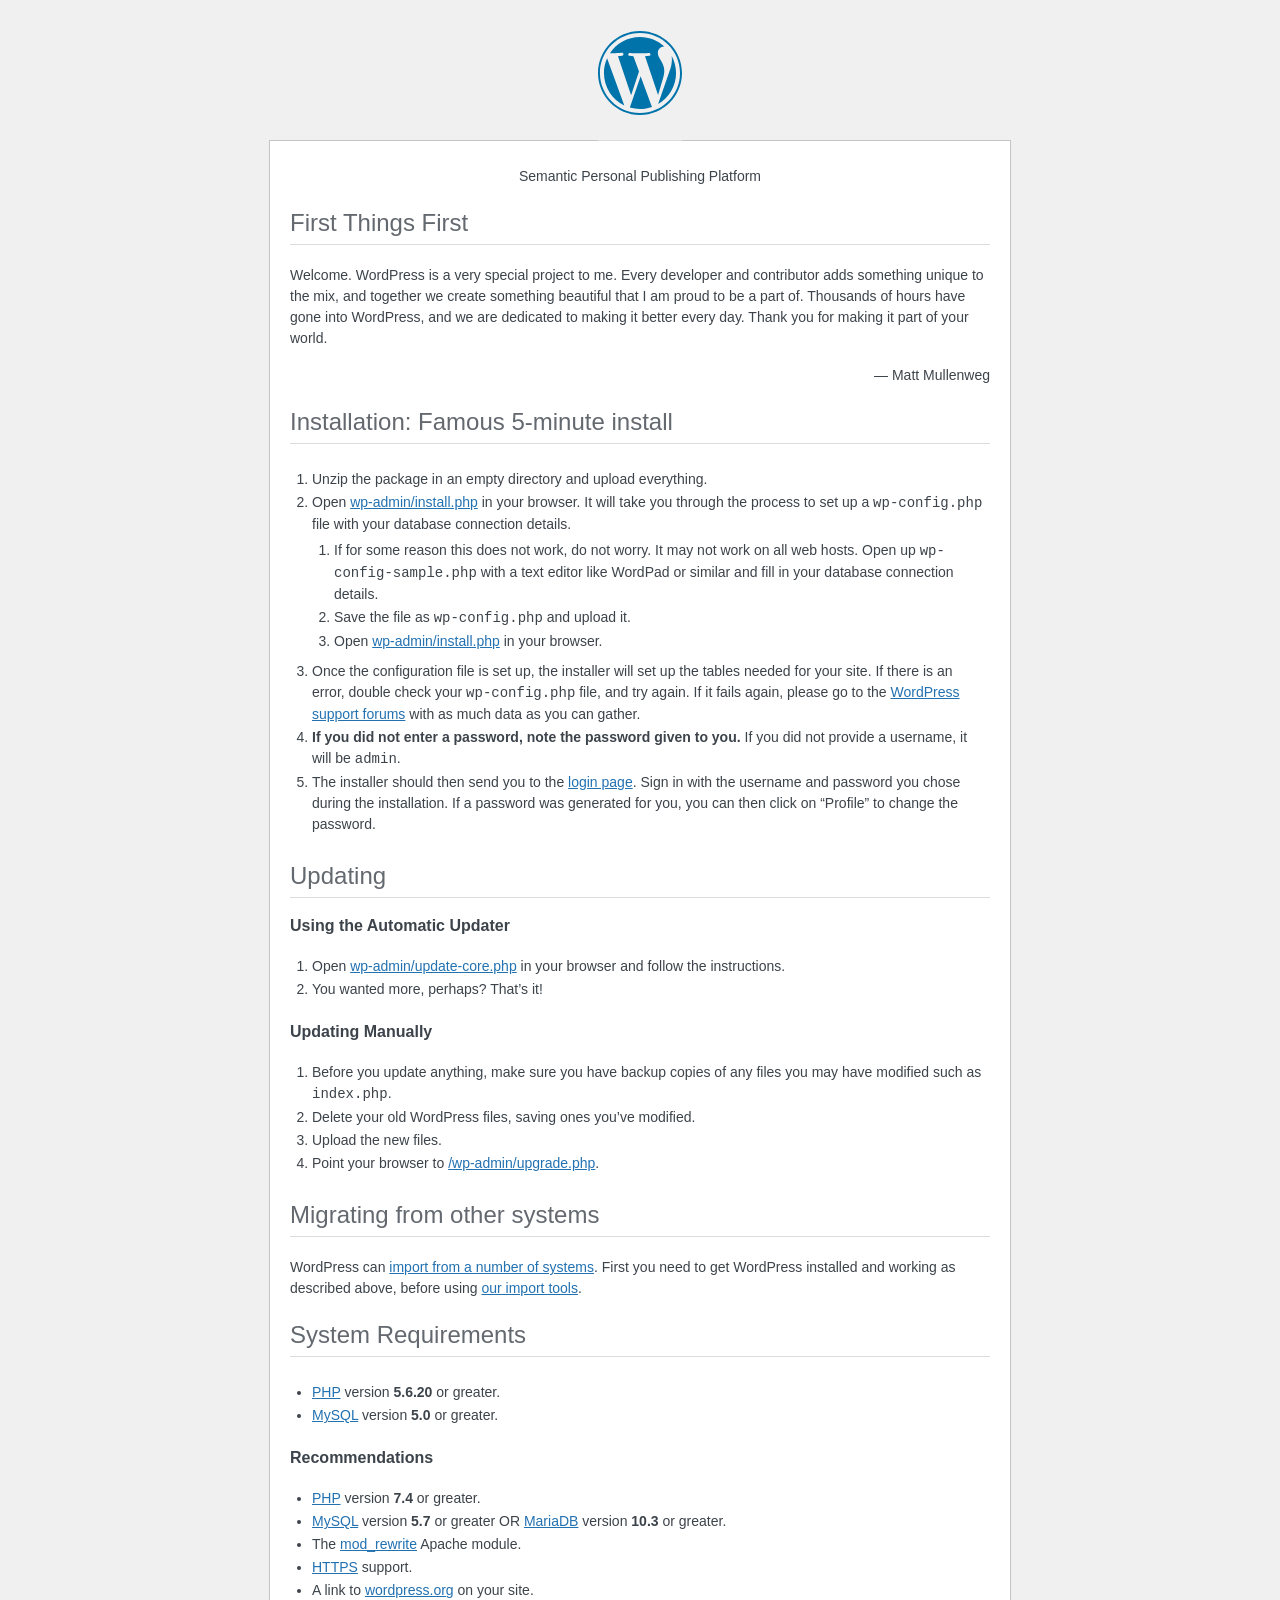
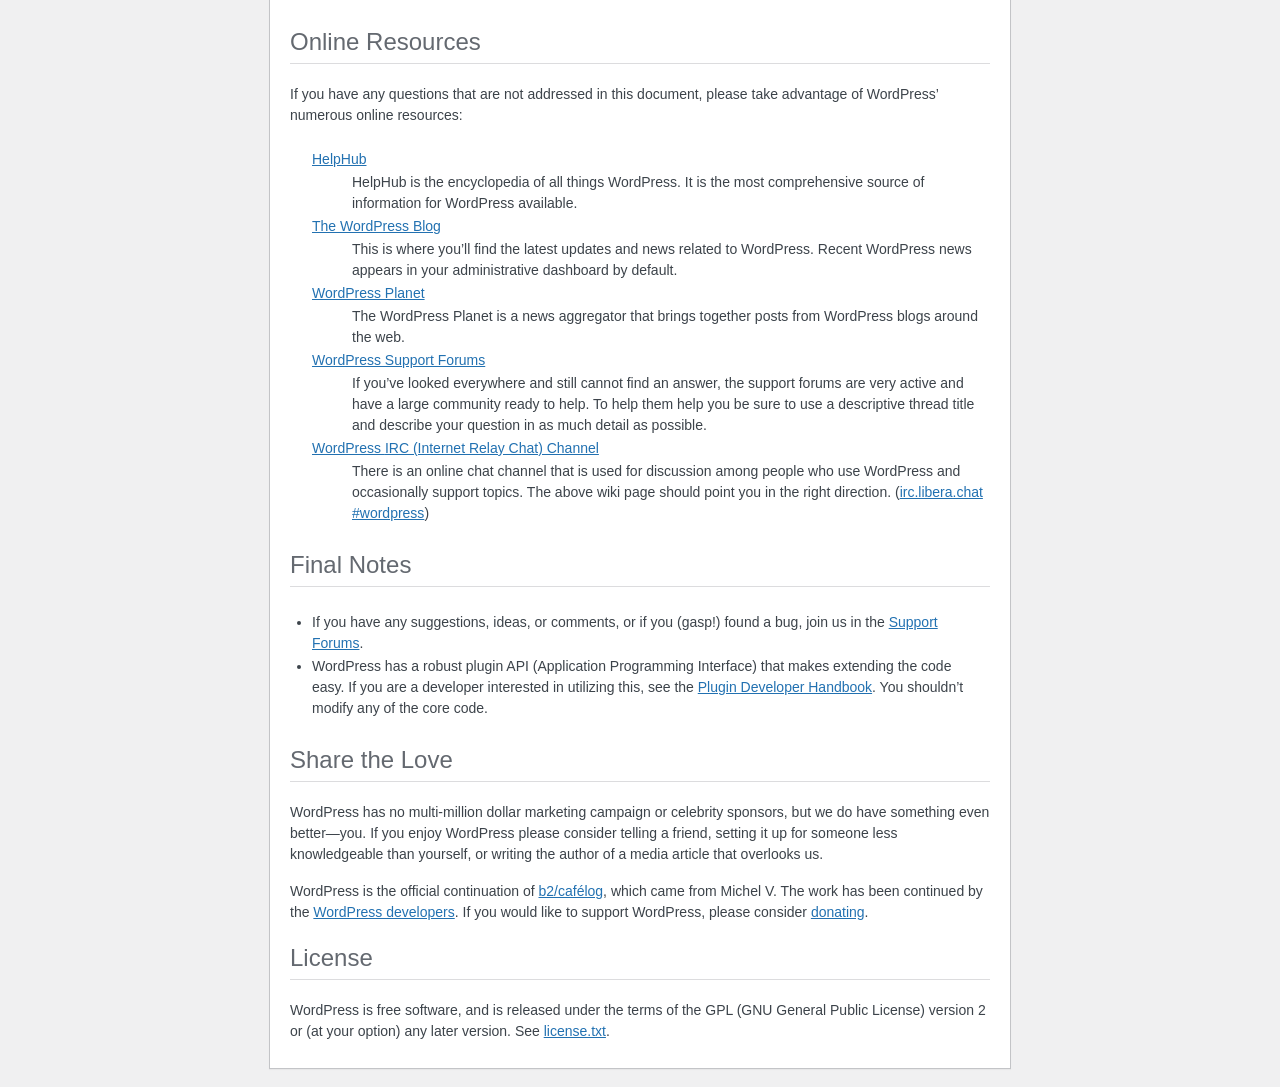
<file: finals-candole/readme.html>
<!DOCTYPE html>
<html lang="en">
<head>
	<meta name="viewport" content="width=device-width" />
	<meta http-equiv="Content-Type" content="text/html; charset=utf-8" />
	<title>WordPress &#8250; ReadMe</title>
	<link rel="stylesheet" href="wp-admin/css/install.css?ver=20100228" type="text/css" />
</head>
<body>
<h1 id="logo">
	<a href="https://wordpress.org/"><img alt="WordPress" src="wp-admin/images/wordpress-logo.png" /></a>
</h1>
<p style="text-align: center">Semantic Personal Publishing Platform</p>

<h2>First Things First</h2>
<p>Welcome. WordPress is a very special project to me. Every developer and contributor adds something unique to the mix, and together we create something beautiful that I am proud to be a part of. Thousands of hours have gone into WordPress, and we are dedicated to making it better every day. Thank you for making it part of your world.</p>
<p style="text-align: right">&#8212; Matt Mullenweg</p>

<h2>Installation: Famous 5-minute install</h2>
<ol>
	<li>Unzip the package in an empty directory and upload everything.</li>
	<li>Open <span class="file"><a href="wp-admin/install.php">wp-admin/install.php</a></span> in your browser. It will take you through the process to set up a <code>wp-config.php</code> file with your database connection details.
		<ol>
			<li>If for some reason this does not work, do not worry. It may not work on all web hosts. Open up <code>wp-config-sample.php</code> with a text editor like WordPad or similar and fill in your database connection details.</li>
			<li>Save the file as <code>wp-config.php</code> and upload it.</li>
			<li>Open <span class="file"><a href="wp-admin/install.php">wp-admin/install.php</a></span> in your browser.</li>
		</ol>
	</li>
	<li>Once the configuration file is set up, the installer will set up the tables needed for your site. If there is an error, double check your <code>wp-config.php</code> file, and try again. If it fails again, please go to the <a href="https://wordpress.org/support/forums/">WordPress support forums</a> with as much data as you can gather.</li>
	<li><strong>If you did not enter a password, note the password given to you.</strong> If you did not provide a username, it will be <code>admin</code>.</li>
	<li>The installer should then send you to the <a href="wp-login.php">login page</a>. Sign in with the username and password you chose during the installation. If a password was generated for you, you can then click on &#8220;Profile&#8221; to change the password.</li>
</ol>

<h2>Updating</h2>
<h3>Using the Automatic Updater</h3>
<ol>
	<li>Open <span class="file"><a href="wp-admin/update-core.php">wp-admin/update-core.php</a></span> in your browser and follow the instructions.</li>
	<li>You wanted more, perhaps? That&#8217;s it!</li>
</ol>

<h3>Updating Manually</h3>
<ol>
	<li>Before you update anything, make sure you have backup copies of any files you may have modified such as <code>index.php</code>.</li>
	<li>Delete your old WordPress files, saving ones you&#8217;ve modified.</li>
	<li>Upload the new files.</li>
	<li>Point your browser to <span class="file"><a href="wp-admin/upgrade.php">/wp-admin/upgrade.php</a>.</span></li>
</ol>

<h2>Migrating from other systems</h2>
<p>WordPress can <a href="https://wordpress.org/documentation/article/importing-content/">import from a number of systems</a>. First you need to get WordPress installed and working as described above, before using <a href="wp-admin/import.php">our import tools</a>.</p>

<h2>System Requirements</h2>
<ul>
	<li><a href="https://secure.php.net/">PHP</a> version <strong>5.6.20</strong> or greater.</li>
	<li><a href="https://www.mysql.com/">MySQL</a> version <strong>5.0</strong> or greater.</li>
</ul>

<h3>Recommendations</h3>
<ul>
	<li><a href="https://secure.php.net/">PHP</a> version <strong>7.4</strong> or greater.</li>
	<li><a href="https://www.mysql.com/">MySQL</a> version <strong>5.7</strong> or greater OR <a href="https://mariadb.org/">MariaDB</a> version <strong>10.3</strong> or greater.</li>
	<li>The <a href="https://httpd.apache.org/docs/2.2/mod/mod_rewrite.html">mod_rewrite</a> Apache module.</li>
	<li><a href="https://wordpress.org/news/2016/12/moving-toward-ssl/">HTTPS</a> support.</li>
	<li>A link to <a href="https://wordpress.org/">wordpress.org</a> on your site.</li>
</ul>

<h2>Online Resources</h2>
<p>If you have any questions that are not addressed in this document, please take advantage of WordPress&#8217; numerous online resources:</p>
<dl>
	<dt><a href="https://wordpress.org/documentation/">HelpHub</a></dt>
		<dd>HelpHub is the encyclopedia of all things WordPress. It is the most comprehensive source of information for WordPress available.</dd>
	<dt><a href="https://wordpress.org/news/">The WordPress Blog</a></dt>
		<dd>This is where you&#8217;ll find the latest updates and news related to WordPress. Recent WordPress news appears in your administrative dashboard by default.</dd>
	<dt><a href="https://planet.wordpress.org/">WordPress Planet</a></dt>
		<dd>The WordPress Planet is a news aggregator that brings together posts from WordPress blogs around the web.</dd>
	<dt><a href="https://wordpress.org/support/forums/">WordPress Support Forums</a></dt>
		<dd>If you&#8217;ve looked everywhere and still cannot find an answer, the support forums are very active and have a large community ready to help. To help them help you be sure to use a descriptive thread title and describe your question in as much detail as possible.</dd>
	<dt><a href="https://make.wordpress.org/support/handbook/appendix/other-support-locations/introduction-to-irc/">WordPress <abbr>IRC</abbr> (Internet Relay Chat) Channel</a></dt>
		<dd>There is an online chat channel that is used for discussion among people who use WordPress and occasionally support topics. The above wiki page should point you in the right direction. (<a href="https://web.libera.chat/#wordpress">irc.libera.chat #wordpress</a>)</dd>
</dl>

<h2>Final Notes</h2>
<ul>
	<li>If you have any suggestions, ideas, or comments, or if you (gasp!) found a bug, join us in the <a href="https://wordpress.org/support/forums/">Support Forums</a>.</li>
	<li>WordPress has a robust plugin <abbr>API</abbr> (Application Programming Interface) that makes extending the code easy. If you are a developer interested in utilizing this, see the <a href="https://developer.wordpress.org/plugins/">Plugin Developer Handbook</a>. You shouldn&#8217;t modify any of the core code.</li>
</ul>

<h2>Share the Love</h2>
<p>WordPress has no multi-million dollar marketing campaign or celebrity sponsors, but we do have something even better&#8212;you. If you enjoy WordPress please consider telling a friend, setting it up for someone less knowledgeable than yourself, or writing the author of a media article that overlooks us.</p>

<p>WordPress is the official continuation of <a href="https://cafelog.com/">b2/caf&#233;log</a>, which came from Michel V. The work has been continued by the <a href="https://wordpress.org/about/">WordPress developers</a>. If you would like to support WordPress, please consider <a href="https://wordpress.org/donate/">donating</a>.</p>

<h2>License</h2>
<p>WordPress is free software, and is released under the terms of the <abbr>GPL</abbr> (GNU General Public License) version 2 or (at your option) any later version. See <a href="license.txt">license.txt</a>.</p>

</body>
</html>
</file>
<file: finals-candole/wp-admin/css/install.css>
html {
	background: #f0f0f1;
	margin: 0 20px;
}

body {
	background: #fff;
	border: 1px solid #c3c4c7;
	color: #3c434a;
	font-family: -apple-system, BlinkMacSystemFont, "Segoe UI", Roboto, Oxygen-Sans, Ubuntu, Cantarell, "Helvetica Neue", sans-serif;
	margin: 140px auto 25px;
	padding: 20px 20px 10px;
	max-width: 700px;
	-webkit-font-smoothing: subpixel-antialiased;
	box-shadow: 0 1px 1px rgba(0, 0, 0, 0.04);
}

a {
	color: #2271b1;
}

a:hover,
a:active {
	color: #135e96;
}

a:focus {
	color: #043959;
	box-shadow:
		0 0 0 1px #4f94d4,
		0 0 2px 1px rgba(79, 148, 212, 0.8);
}

h1, h2 {
	border-bottom: 1px solid #dcdcde;
	clear: both;
	color: #646970;
	font-size: 24px;
	padding: 0 0 7px;
	font-weight: 400;
}

h3 {
	font-size: 16px;
}

p, li, dd, dt {
	padding-bottom: 2px;
	font-size: 14px;
	line-height: 1.5;
}

code, .code {
	font-family: Consolas, Monaco, monospace;
}

ul, ol, dl {
	padding: 5px 5px 5px 22px;
}

a img {
	border: 0
}
abbr {
	border: 0;
	font-variant: normal;
}

fieldset {
	border: 0;
	padding: 0;
	margin: 0;
}

label {
	cursor: pointer;
}

#logo {
	margin: -130px auto 25px;
	padding: 0 0 25px;
	width: 84px;
	height: 84px;
	overflow: hidden;
	background-image: url(../images/w-logo-blue.png?ver=20131202);
	background-image: none, url(../images/wordpress-logo.svg?ver=20131107);
	background-size: 84px;
	background-position: center top;
	background-repeat: no-repeat;
	color: #3c434a; /* same as login.css */
	font-size: 20px;
	font-weight: 400;
	line-height: 1.3em;
	text-decoration: none;
	text-align: center;
	text-indent: -9999px;
	outline: none;
}

.step {
	margin: 20px 0 15px;
}
.step, th {
	text-align: left;
	padding: 0;
}
.language-chooser.wp-core-ui .step .button.button-large {
	font-size: 14px;
}
textarea {
	border: 1px solid #dcdcde;
	font-family: -apple-system, BlinkMacSystemFont, "Segoe UI", Roboto, Oxygen-Sans, Ubuntu, Cantarell, "Helvetica Neue", sans-serif;
	width: 100%;
	box-sizing: border-box;
}

.form-table {
	border-collapse: collapse;
	margin-top: 1em;
	width: 100%;
}

.form-table td {
	margin-bottom: 9px;
	padding: 10px 20px 10px 0;
	font-size: 14px;
	vertical-align: top
}

.form-table th {
	font-size: 14px;
	text-align: left;
	padding: 10px 20px 10px 0;
	width: 140px;
	vertical-align: top;
}

.form-table code {
	line-height: 1.28571428;
	font-size: 14px;
}

.form-table p {
	margin: 4px 0 0;
	font-size: 11px;
}

.form-table input {
	line-height: 1.33333333;
	font-size: 15px;
	padding: 3px 5px;
}

input,
submit {
	font-family: -apple-system, BlinkMacSystemFont, "Segoe UI", Roboto, Oxygen-Sans, Ubuntu, Cantarell, "Helvetica Neue", sans-serif;
}

.form-table input[type=text],
.form-table input[type=email],
.form-table input[type=url],
.form-table input[type=password],
#pass-strength-result {
	width: 218px;
}

.form-table th p {
	font-weight: 400;
}

.form-table.install-success th,
.form-table.install-success td {
	vertical-align: middle;
	padding: 16px 20px 16px 0;
}

.form-table.install-success td p {
	margin: 0;
	font-size: 14px;
}

.form-table.install-success td code {
	margin: 0;
	font-size: 18px;
}

#error-page {
	margin-top: 50px;
}

#error-page p {
	font-size: 14px;
	line-height: 1.28571428;
	margin: 25px 0 20px;
}

#error-page code, .code {
	font-family: Consolas, Monaco, monospace;
}

.message {
	border-left: 4px solid #d63638;
	padding: .7em .6em;
	background-color: #fcf0f1;
}

/* rtl:ignore */
#dbname,
#uname,
#pwd,
#dbhost,
#prefix,
#user_login,
#admin_email,
#pass1,
#pass2 {
	direction: ltr;
}


/* localization */
body.rtl,
.rtl textarea,
.rtl input,
.rtl submit {
	font-family: Tahoma, sans-serif;
}

:lang(he-il) body.rtl,
:lang(he-il) .rtl textarea,
:lang(he-il) .rtl input,
:lang(he-il) .rtl submit {
	font-family: Arial, sans-serif;
}

@media only screen and (max-width: 799px) {
	body {
		margin-top: 115px;
	}
	#logo a {
		margin: -125px auto 30px;
	}
}

@media screen and (max-width: 782px) {

	.form-table {
		margin-top: 0;
	}

	.form-table th,
	.form-table td {
		display: block;
		width: auto;
		vertical-align: middle;
	}

	.form-table th {
		padding: 20px 0 0;
	}

	.form-table td {
		padding: 5px 0;
		border: 0;
		margin: 0;
	}

	textarea,
	input {
		font-size: 16px;
	}

	.form-table td input[type="text"],
	.form-table td input[type="email"],
	.form-table td input[type="url"],
	.form-table td input[type="password"],
	.form-table td select,
	.form-table td textarea,
	.form-table span.description {
		width: 100%;
		font-size: 16px;
		line-height: 1.5;
		padding: 7px 10px;
		display: block;
		max-width: none;
		box-sizing: border-box;
	}

	.wp-pwd #pass1 {
		padding-right: 50px;
	}

	.wp-pwd .button.wp-hide-pw {
		right: 0;
	}

	#pass-strength-result {
		width: 100%;
	}
}

body.language-chooser {
	max-width: 300px;
}

.language-chooser select {
	padding: 8px;
	width: 100%;
	display: block;
	border: 1px solid #dcdcde;
	background: #fff;
	color: #2c3338;
	font-size: 16px;
	font-family: Arial, sans-serif;
	font-weight: 400;
}

.language-chooser select:focus {
	color: #2c3338;
}

.language-chooser select option:hover,
.language-chooser select option:focus {
	color: #0a4b78;
}

.language-chooser .step {
	text-align: right;
}

.screen-reader-input,
.screen-reader-text {
	border: 0;
	clip: rect(1px, 1px, 1px, 1px);
	-webkit-clip-path: inset(50%);
	clip-path: inset(50%);
	height: 1px;
	margin: -1px;
	overflow: hidden;
	padding: 0;
	position: absolute;
	width: 1px;
	word-wrap: normal !important;
}

.spinner {
	background: url(../images/spinner.gif) no-repeat;
	background-size: 20px 20px;
	visibility: hidden;
	opacity: 0.7;
	filter: alpha(opacity=70);
	width: 20px;
	height: 20px;
	margin: 2px 5px 0;
}

.step .spinner {
	display: inline-block;
	vertical-align: middle;
	margin-right: 15px;
}

.button.hide-if-no-js,
.hide-if-no-js {
	display: none;
}

/**
 * HiDPI Displays
 */
@media print,
  (-webkit-min-device-pixel-ratio: 1.25),
  (min-resolution: 120dpi) {

	.spinner {
		background-image: url(../images/spinner-2x.gif);
	}

}
</file>
